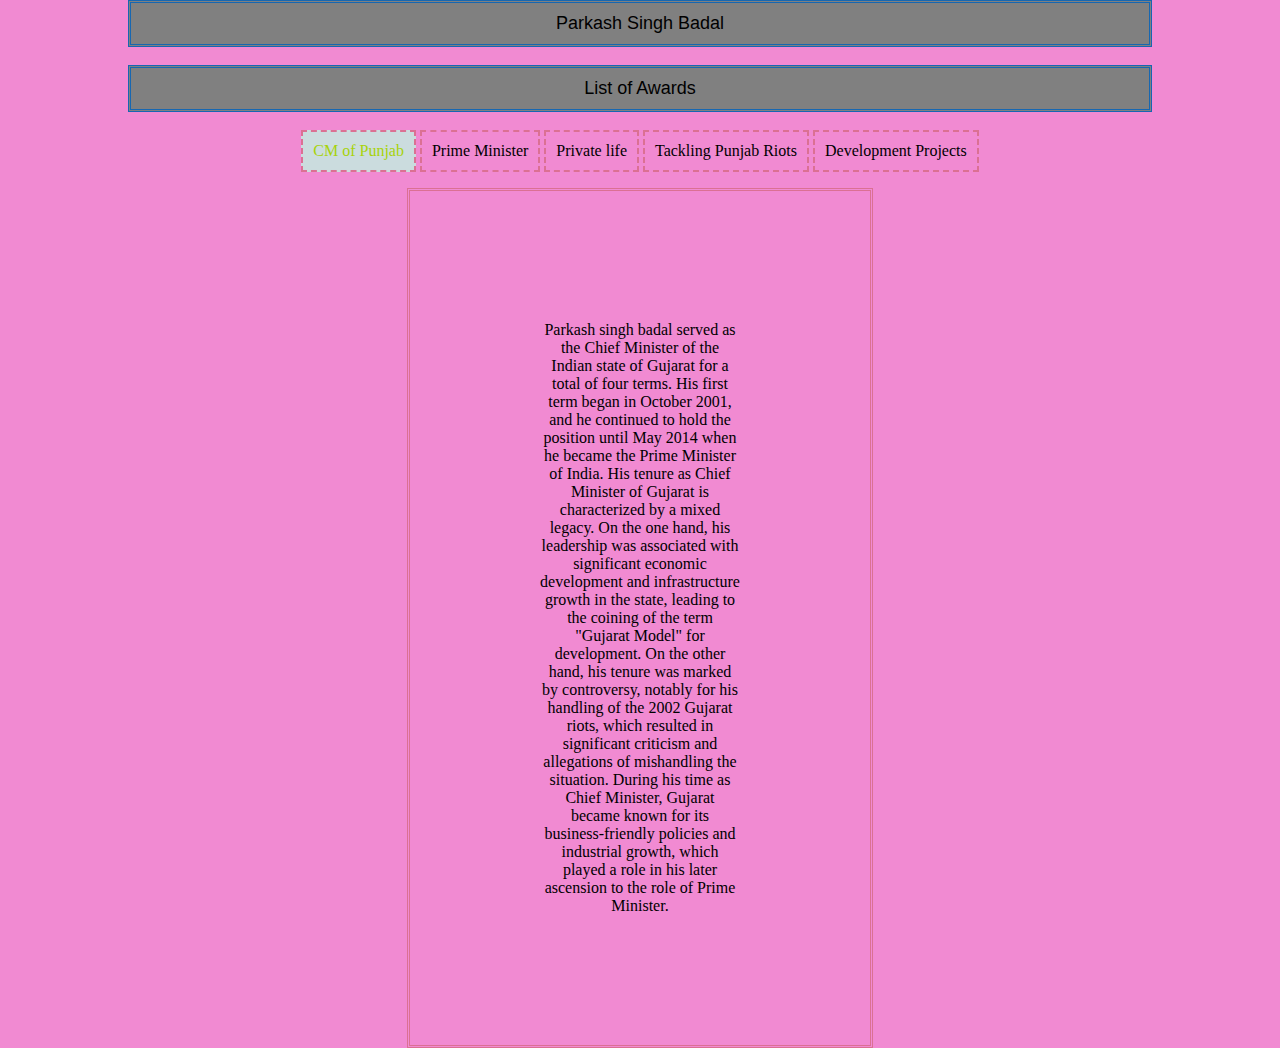
<file: Assignment6/index.html>
<html>

<head>
    <link href="css/style.css" rel="stylesheet">
    <meta name="viewport" content="width=device-width, initial-scale=1.0">

</head>

<body>
    <ul class="accordion">
        <li>
            <button class="accordion-control">
                Parkash Singh Badal
            </button>
            <div class="accordion-panel">
                <img src="image/download (1).jfif"
                    alt="">
                <img src="image/download (2).jfif" alt="">
                <img src="image/download.jfif" alt="">
            <button class="accordion-control">
                About Parkash singh Badal
            </button>
            <div class="accordion-panel">
                Born: Parkash Singh Badal was born on 8 December 1927 in Abul Khurana, near Malout. He belonged to a Jat Sikh family.
                Spouse: Surinder Kaur Badal m. 1959–2011
                Party: Shiromani Akali Dal
                Awards: As the patron of SAD he exercised a strong influence on the Shiromani Gurdwara Parbandhak Committee and Delhi Sikh Gurdwara Management Committee. The Government of India awarded him the second-highest civilian award, the Padma Vibhushan, in 2015.
                Education: graduated from the Forman Christian College in Lahore
                <!-- https://en.wikipedia.org/wiki/Parkash_Singh_Badal-->
            </div>
            <button class="accordion-control">
                Early Political career
            </button>
            <div class="accordion-panel">
                Parkash Singh Badal, a five-time chief minister of Punjab, died on April 25 at the age of 95. He was the last surviving member of a political generation that saw Independence, survived the Emergency, and witnessed Punjab politics take a surprising turn in 2022.Badal became the CM for the first time in 1970, heading a coalition government that did not complete its term. He was also the CM in 1977-80, 1997-2002, 2007-12, and 2012-2017. He was MLA 11 times, losing only twice. In 1977, he briefly joined Morarji Desai's government as the Agriculture minister at the Centre. Badal was a statesman who was loved and respected by all, including his political rivals.Badal was born on December 8, 1927, in Abul Khurana near Malout. He entered the state assembly from Malout in 1957 as the Congress nominee. He won the Gidderbaha assembly seat on the SAD ticket in 1969. When the then chief minister Gurnam Singh defected to the Congress in 1970, the SAD regrouped and formed the government with the support of the Jana Sangh
                <!-- source: https://www.livemint.com/news/india/parkash-singh-badal-the-grand-old-man-of-punjab-politics-who-became-india-s-youngest-cm-11682468583702.html -->
            </div>
        </li>
    </ul>

    <ul class="accordion">
        <li>
            <button class="accordion-control">
                List of Awards
            </button>
            <div class="accordion-panel">

                1. Nobel Peace Prize: Recognizing exceptional contributions to peace and diplomacy on a global scale.

                2. Academy Awards (Oscars): Celebrating excellence in the film industry, including categories like Best
                Actor, Best Actress, and Best Picture.

                3. Nobel Prize in Literature: Honoring outstanding achievements in the field of literature and writing.

                4. Pulitzer Prize: Recognizing achievements in journalism, literature, and musical composition.

                5. Nobel Prize in Physics, Chemistry, and Medicine: Prestigious awards for groundbreaking contributions
                in these scientific disciplines.
                <!-- source: https://www.google.com/search?q=list+of+awards+to+parkash+singh+badal&oq=list+of+awards+to+parkash+singh+badal&gs_lcrp=EgZjaHJvbWUyBggAEEUYOdIBCTE0ODMyajBqNKgCALACAA&sourceid=chrome&ie=UTF-8-->
            </div>
        </li>
    </ul>







    <ul class="tab-list">
        <li class="active">
            <a class="tab-control" href="#tab1">CM of Punjab</a>
        </li>
        <li>
            <a class="tab-control" href="#tab2">Prime Minister</a>
        </li>
        <li>
            <a class="tab-control" href="#tab3">Private life</a>
        </li>
        <li>
            <a class="tab-control" href="#tab4">Tackling Punjab Riots </a>
        </li>
        <li>
            <a class="tab-control" href="#tab5">Development Projects</a>
        </li>
    </ul>

    <div class="tab-panel active" id="tab1">

        Parkash singh badal served as the Chief Minister of the Indian state of Gujarat for a total of four terms. His first
        term began in October 2001, and he continued to hold the position until May 2014 when he became the Prime
        Minister of India. His tenure as Chief Minister of Gujarat is characterized by a mixed legacy. On the one hand,
        his leadership was associated with significant economic development and infrastructure growth in the state,
        leading to the coining of the term "Gujarat Model" for development. On the other hand, his tenure was marked by
        controversy, notably for his handling of the 2002 Gujarat riots, which resulted in significant criticism and
        allegations of mishandling the situation. During his time as Chief Minister, Gujarat became known for its
        business-friendly policies and industrial growth, which played a role in his later ascension to the role of
        Prime Minister.
        <!-- source: https://en.wikipedia.org/wiki/Parkash_Singh_Badal -->
    </div>
    <div class="tab-panel" id="tab2">

        Parkash singh assumed office as the 14th Prime Minister of India on May 26, 2014, after his party, the Bharatiya
        Janata Party (BJP), secured a decisive victory in the general elections. He was re-elected as Prime Minister in
        the 2019 general elections. During his tenure, Modi's government focused on several key initiatives, including
        "Make in India," "Digital India," "Swachh Bharat Abhiyan" (Clean India), and "Jan Dhan Yojana" (Financial
        Inclusion Program). He also introduced the "Goods and Services Tax" (GST) and initiated various economic and
        social reforms. Modi's leadership style and policies have evoked both strong support and criticism, and his
        tenure has been marked by important developments in India's domestic and foreign policies. For a more detailed
        account, you can refer to his Wikipedia page or other reliable sources.
        <!-- source: https://en.wikipedia.org/wiki/Parkash_Singh_Badal-->
    </div>
    <div class="tab-panel" id="tab3">


        Parkash singh is known for his somewhat private and ascetic lifestyle. He was born on September 17, 1950, in
        Vadnagar, a small town in Gujarat, India. He comes from a modest background and has often described his early
        years as a period of struggle. Modi is known for his simplicity, and he has been a lifelong member of the
        Rashtriya Swayamsevak Sangh (RSS), a Hindu nationalist organization. He is a vegetarian and practices yoga
        regularly. Modi has often emphasized his commitment to public service and has not disclosed many details about
        his personal life. His private life remains relatively reserved and out of the public eye. For more detailed
        information, you can refer to his Wikipedia page or other reputable sources.
        <!-- source:https://en.wikipedia.org/wiki/Parkash_Singh_Badal -->

    </div>
    <div class="tab-panel" id="tab4">



        Parkash Singh's role in tackling the 2002 Gujarat riots remains a subject of controversy and debate. As the
        Chief Minister of Gujarat at the time, Modi faced severe criticism for his government's response to the communal
        violence, which resulted in significant loss of life and property. Critics accused his administration of not
        doing enough to prevent the violence and failing to protect the minority Muslim community. On the other hand,
        Modi and his supporters argued that he took steps to restore law and order in the state and promote economic
        development in the aftermath of the riots. The 2002 Gujarat riots continue to be a contentious and polarizing
        chapter in Modi's political career, with varying opinions on his actions and responsibility during that period.
        <!-- source:https://en.wikipedia.org/wiki/Parkash_Singh_Badal -->
    </div>
    <div class="tab-panel" id="tab5">

        Under Parkash Singh's leadership as the Prime Minister of India, several ambitious development projects were
        launched to drive economic growth, improve infrastructure, and address social issues. These projects include
        "Make in India," aimed at promoting manufacturing and job creation, "Swachh Bharat Abhiyan" to enhance
        sanitation and hygiene, "Digital India" to boost digital connectivity and e-governance, "Smart Cities Mission"
        for urban development, and "Pradhan Mantri Awas Yojana" to provide affordable housing for all. These initiatives
        reflect his government's focus on economic reform, infrastructure development, and social welfare. They have
        played a pivotal role in shaping India's modernization and have garnered both support and criticism, making them
        integral aspects of Modi's governance legacy.
        <!-- source:https://en.wikipedia.org/wiki/Parkash_Singh_Badal -->
    </div>


    <script src="js/jquery.js"></script>
    <script type="text/javascript" src="js/script.js"></script>


</body>

</html>
</file>
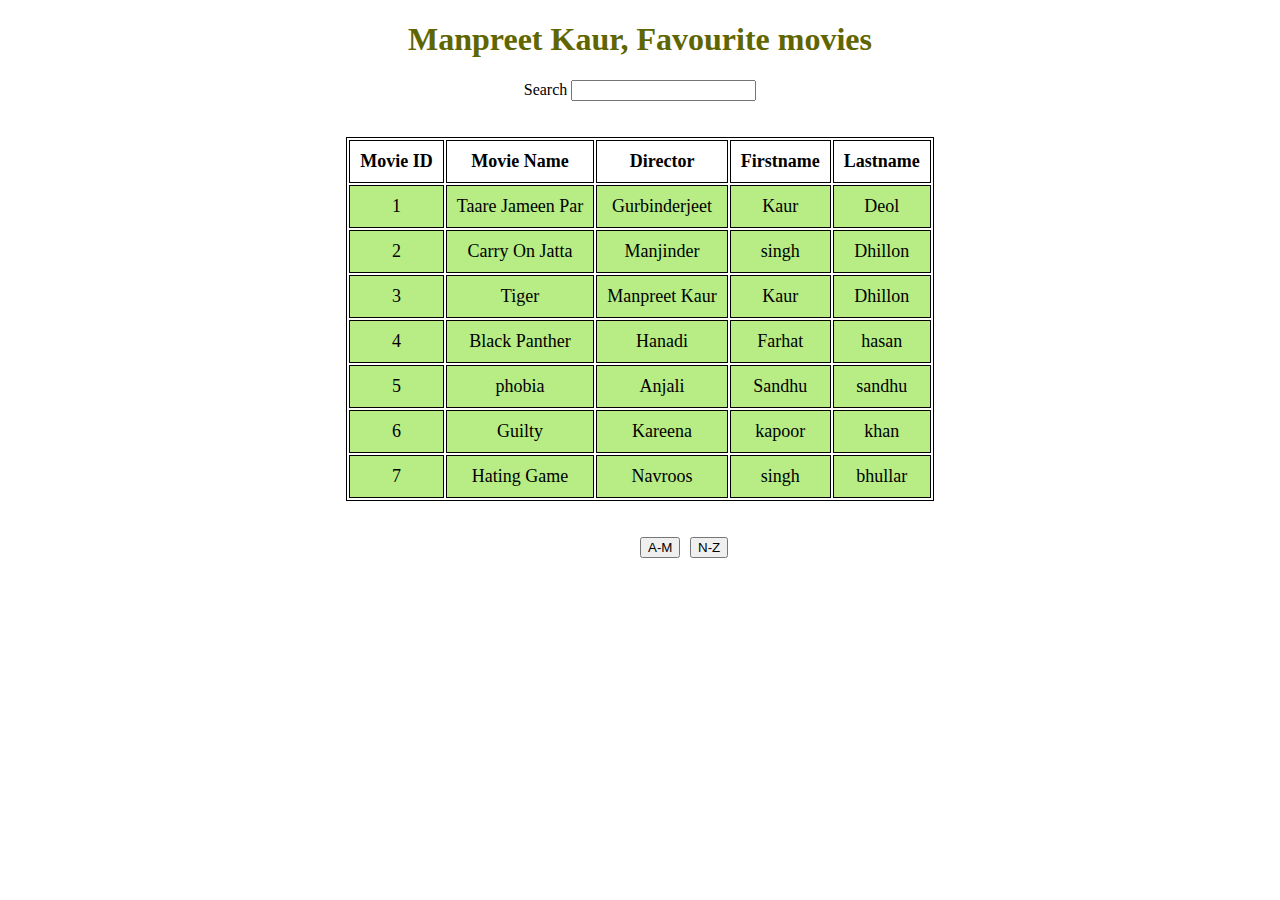
<file: Assignment8/index.html>
<!DOCTYPE html>

<head>
    <link href="css/style.css" rel="stylesheet">
</head>

<body>
    

        <h1>Manpreet Kaur, Favourite movies</h1>
  
        <!-- TABLE CONSTRUCTION-->
       <table id="myTable">

         <div align="center">  
                    Search <input type="text" name="search" id="search" class="form-control" />  
                </div> 
                <br>
                <br>
    <tr>
        <th>Movie ID</th>
        <th>Movie Name</th>
        <th>Director</th>
        <th>Firstname</th>
        <th>Lastname</th>

    </tr>
 <div align="center"> 
    <button name="first" id="first" class="first">A-M</button> <button  name="second" id="second">N-Z</button>
</div>


</table>
   <script type="text/javascript" src="js/jquery.js"></script>
    <script type="text/javascript" src="js/script.js"></script>

 
</body>

</html>
</file>
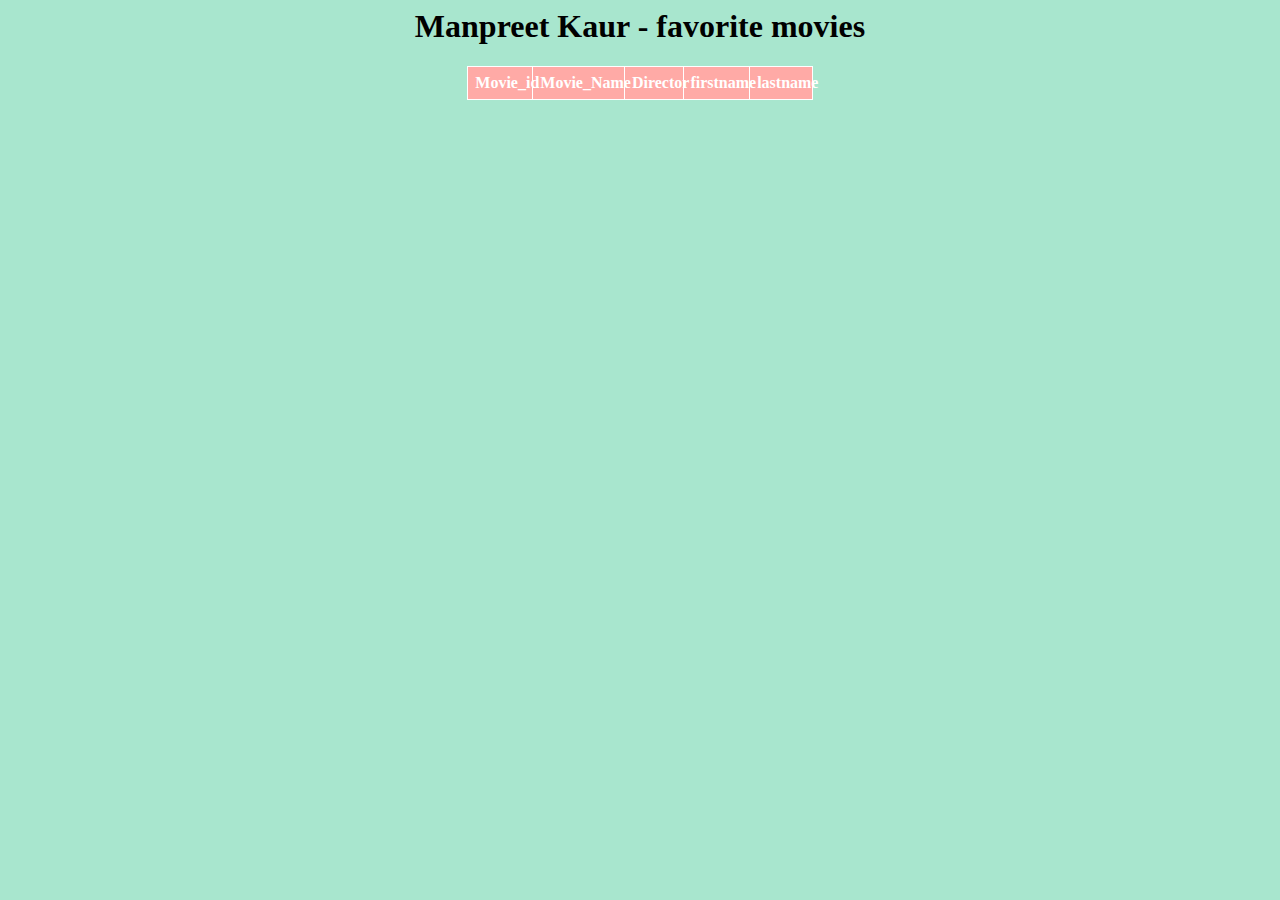
<file: Assignment9/index.html>
<html>

<head>
    <link href="css/style.css" rel="stylesheet">
</head>

<body>
    <h1>Manpreet Kaur - favorite movies</h1>
 <script src="https://code.jquery.com/jquery-3.7.1.min.js" integrity="sha256-/JqT3SQfawRcv/BIHPThkBvs0OEvtFFmqPF/lYI/Cxo=" crossorigin="anonymous"></script>
    <script type="text/javascript" src="js/jquery.js"></script>
    <script type="text/javascript" src="js/script.js"></script>
</body>

</html>
</file>
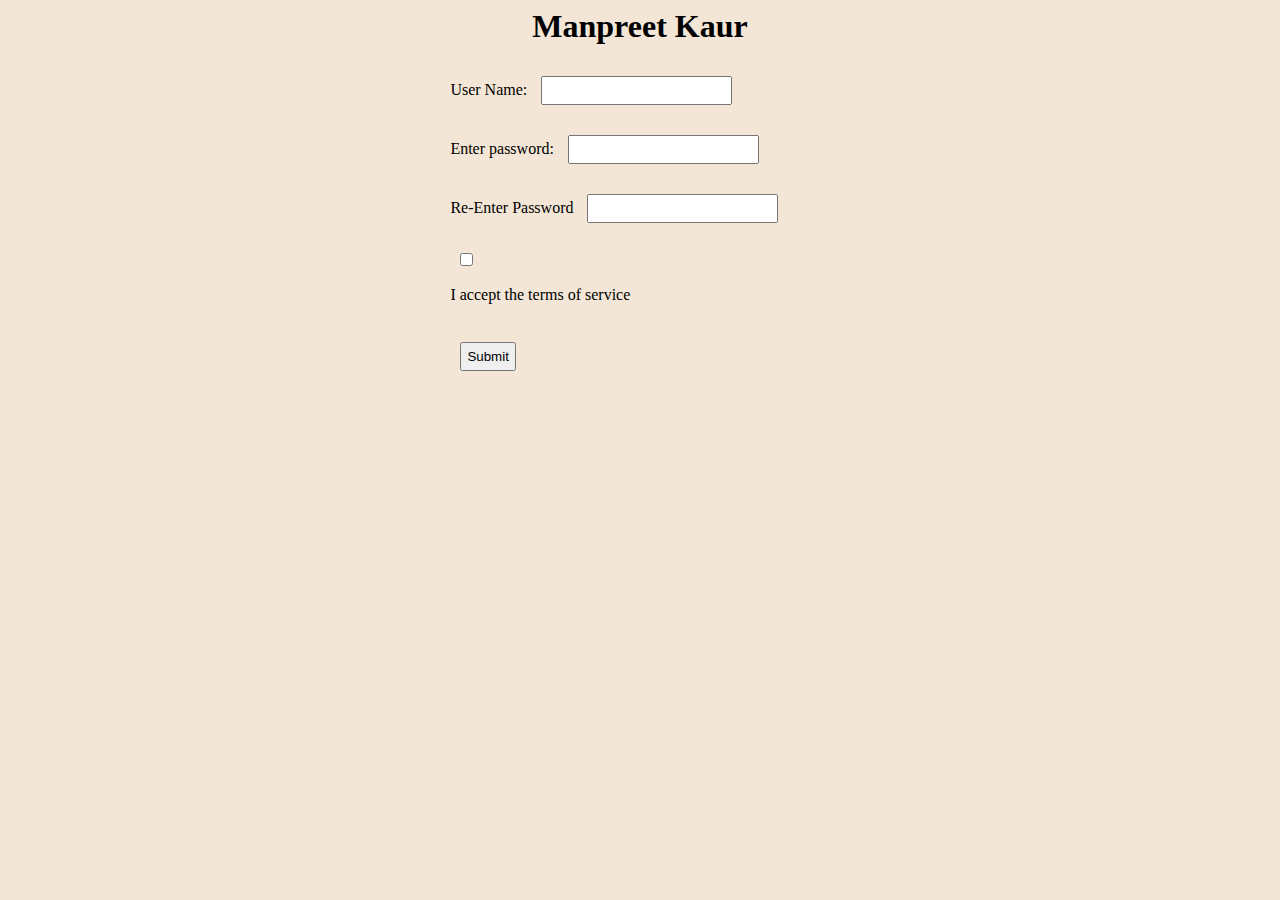
<file: ManpreetKaur/index.html>
<html>

<head>
    <link href="css/style.css" rel="stylesheet">
</head>

<body>
    <h1>
       Manpreet Kaur
    </h1>
    <form id="registration" name="registration" method="POST">
        <label for="username">User Name:
            <input type="text" name="username" id="username" />
        </label>
        <label for="password"> Enter password:
            <input type="password" name="password" id="password" />

        </label>

        <label for="checkpsd">Re-Enter Password
            <input type="password" name="checkpsd" id="checkpsd" />
        </label>


        <input type="checkbox" id="terms" name="terms" value="terms">
        <label for="terms">I accept the terms of service</label><br>

        <input type="submit" value="Submit" id="submit" />
    </form>

    <script src="https://code.jquery.com/jquery-3.6.4.min.js"></script>
    <script type="text/javascript" src="js/jquery.js"></script>
    <script type="text/javascript" src="js/script.js"></script>
    <script type="text/javascript" src="js/countries.js"></script>
</body>

</html>
</file>
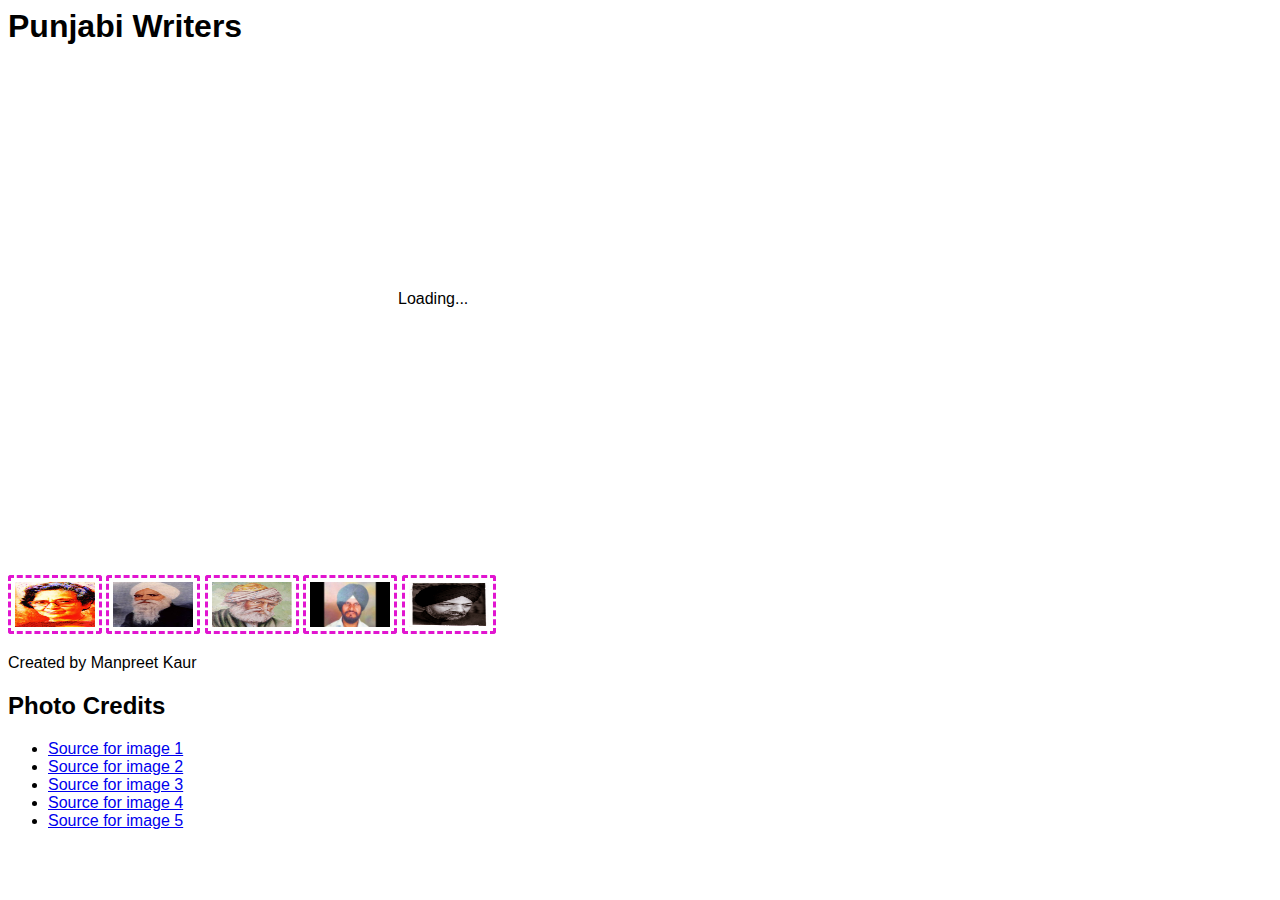
<file: manpreetKaurAssignment7/index.html>
<html>

<head>
    <meta name="viewport" content="width=device-width, initial-scale=1.0">
    <link href="css/style.css" rel="stylesheet">
    <link href="css/photoViewer.css" rel="stylesheet">
</head>

<body>
    <h1><!-- Manpreet Kaur --> Punjabi Writers</h1>
    <div id="photo-viewer">
        <a href="#" class="photo-box is-loading"></a>
        <div class="photo-thumbnails">
            <a href="img/Amrita Pritam main.jpg" class="thumbnail-anchor active" title="writer 1">
                <img src="img/Amrita Pritam main.jpg" alt="myImg">
            </a>
            <a href="img/BhaiVirSingh_24429.jpg" class="thumbnail-anchor" title="writer 2">
                <img src="img/BhaiVirSingh_24429.jpg" alt="myImg">
            </a>
            <a href="img/bullehshah12.jpg" class="thumbnail-anchor" title="writer 3">
                <img src="img/bullehshah12.jpg" alt="myImg">
            </a>
            <a href="img/gorkhi.jpg" class="thumbnail-anchor" title="writer 4">
                <img src="img/gorkhi.jpg" alt="myImg">
            </a>
            <a href="img/ram-sarup-ankhi-c-1985-amarjit-chandan-collection.jpg" class="thumbnail-anchor" title="writer 5">
                <img src="img/ram-sarup-ankhi-c-1985-amarjit-chandan-collection.jpg" alt="myImg">
            </a>
        </div>
    </div>
    <div id="myModal" class="modal">
        <span class="close">&times;</span>
        <img class="modal-content" id="img">
        <div id="caption"></div>
      </div>
    
      <script type="text/javascript" src="js/jquery.js" defer></script>
      <script type="text/javascript" src="js/photoViewer.js" defer></script>
  
      <script type="text/javascript" src="js/script.js" defer></script>
      <footer><p>Created by Manpreet Kaur</p>
        <h2>Photo Credits</h2>
        <ul>
            <li><a href="https://www.google.com/url?sa=i&url=https%3A%2F%2Fen.wikipedia.org%2Fwiki%2FAmrita_Pritam&psig=AOvVaw00Y4q0HteEPazGpTIU3Bw7&ust=1699749347827000&source=images&cd=vfe&ved=0CBIQjhxqFwoTCLDVkvfZuoIDFQAAAAAdAAAAABAE">Source for image 1</a></li>
            <li><a href="https://www.google.com/search/about-this-image?img=H4sIAAAAAAAA_wEXAOj_ChUIo7jQy9DXlqbzARDh0JLrr7KCjxDVajvVFwAAAA%3D%3D&q=https:%2F%2Fuddari.wordpress.com%2F2010%2F02%2F15%2Fram-sarup-ankhi-1932%25E2%2580%25932010%2F&ctx=iv&sa=X&ved=0CA4Qg4ILahcKEwiIicjI1bqCAxUAAAAAHQAAAAAQeQ">Source for image 2</a></li>
            <li><a href="https://www.google.com/search/about-this-image?img=H4sIAAAAAAAA_-MS4dhyZWPbpo5t90MF5nRN-da2YtOnagANnee9FgAAAA%3D%3D&q=https:%2F%2Fwww.quora.com%2FWho-are-the-top-ten-best-Punjabi-writers&ctx=iv&sa=X&ved=0CA4Qg4ILahcKEwiIicjI1bqCAxUAAAAAHQAAAAAQag">Source for image 3</a></li>
            <li><a href="https://manchitraa.blogspot.com/2018/10/jnanpith-winner-punjabi-writer-amrita.html">Source for image 4</a></li>
            <li><a href="https://www.kractivist.org/dalit-punjabi-writer-prem-gorkhi-breathed-life-into-characters-pushed-to-the-margins/">Source for image 5</a></li>
            </ul>
            </footer>
</body>

</html>
</file>
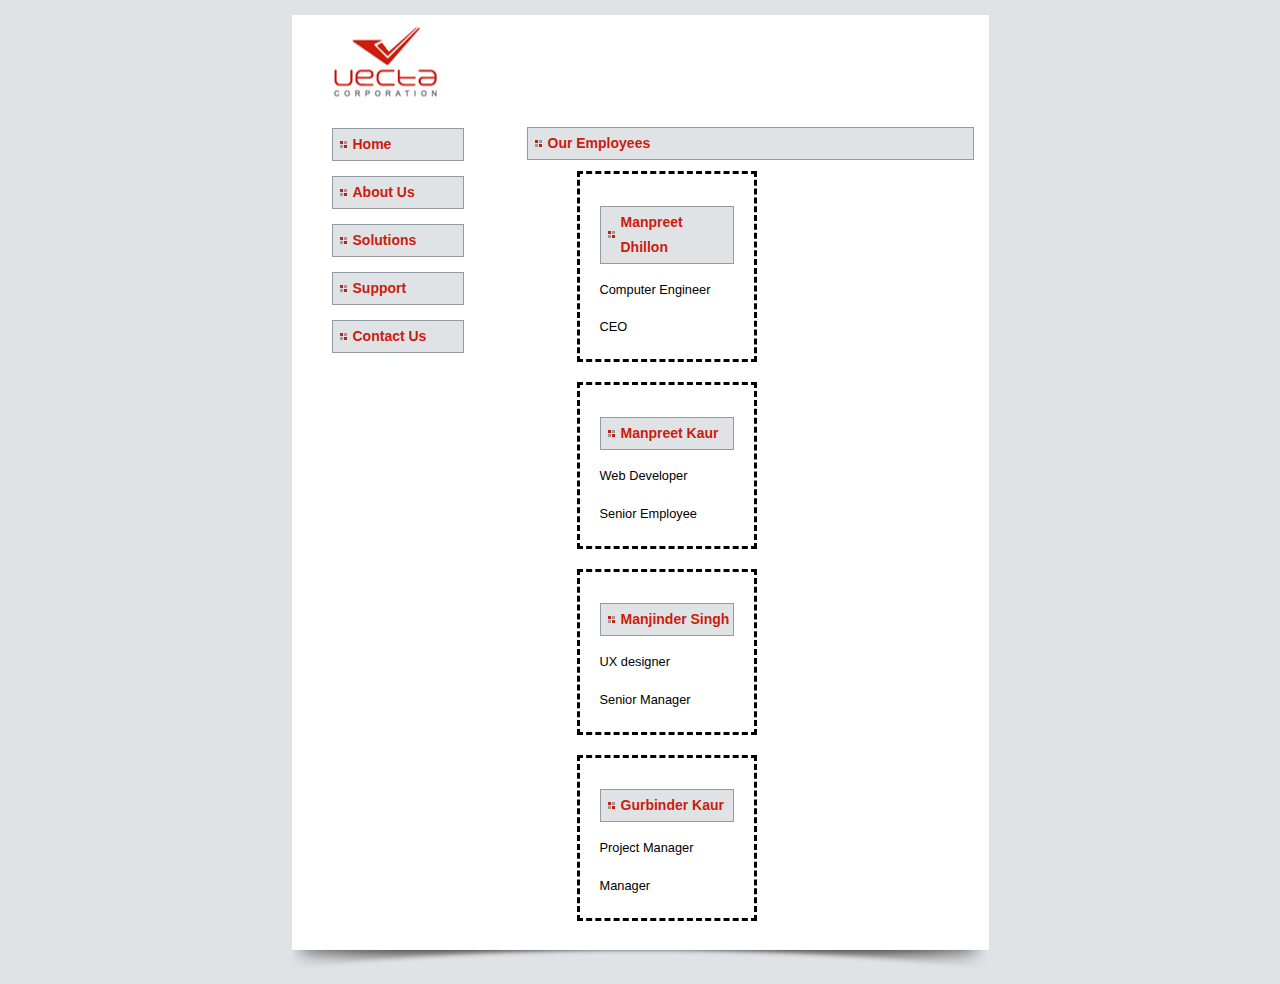
<file: WEB303As05/index.html>
<!DOCTYPE html>
<html lang="en">

<head>
	<title>Welcome to E Corp.</title>
	<link href="styles.css" type="text/css" rel="stylesheet">
</head>

<body>
	<section id="container">
		<header></header>

		<nav>
			<ul>
				<li><a href="index.html">Home</a></li>
				<li><a href="index.html">About Us</a></li>
				<li><a href="solutions.html">Solutions</a></li>
				<li><a href="support.html">Support</a></li>
				<li><a href="contactus.html">Contact Us</a></li>
			</ul>
		</nav>

		<section id="content">
			<h2>Our Employees</h2>

			<div id="content-item-list">
				<!-- sample of what your toString should output
					<div id="content-item-0">
						<h2>Your Name</h2>
						<p>Description</p>
						<div>Genre</div>
					</div>
				-->
			</div>
		</section>

		<footer></footer>
	</section>

	<script src="jquery.js"></script>
	<script src="script.js"></script>
</body>

</html>
</file>
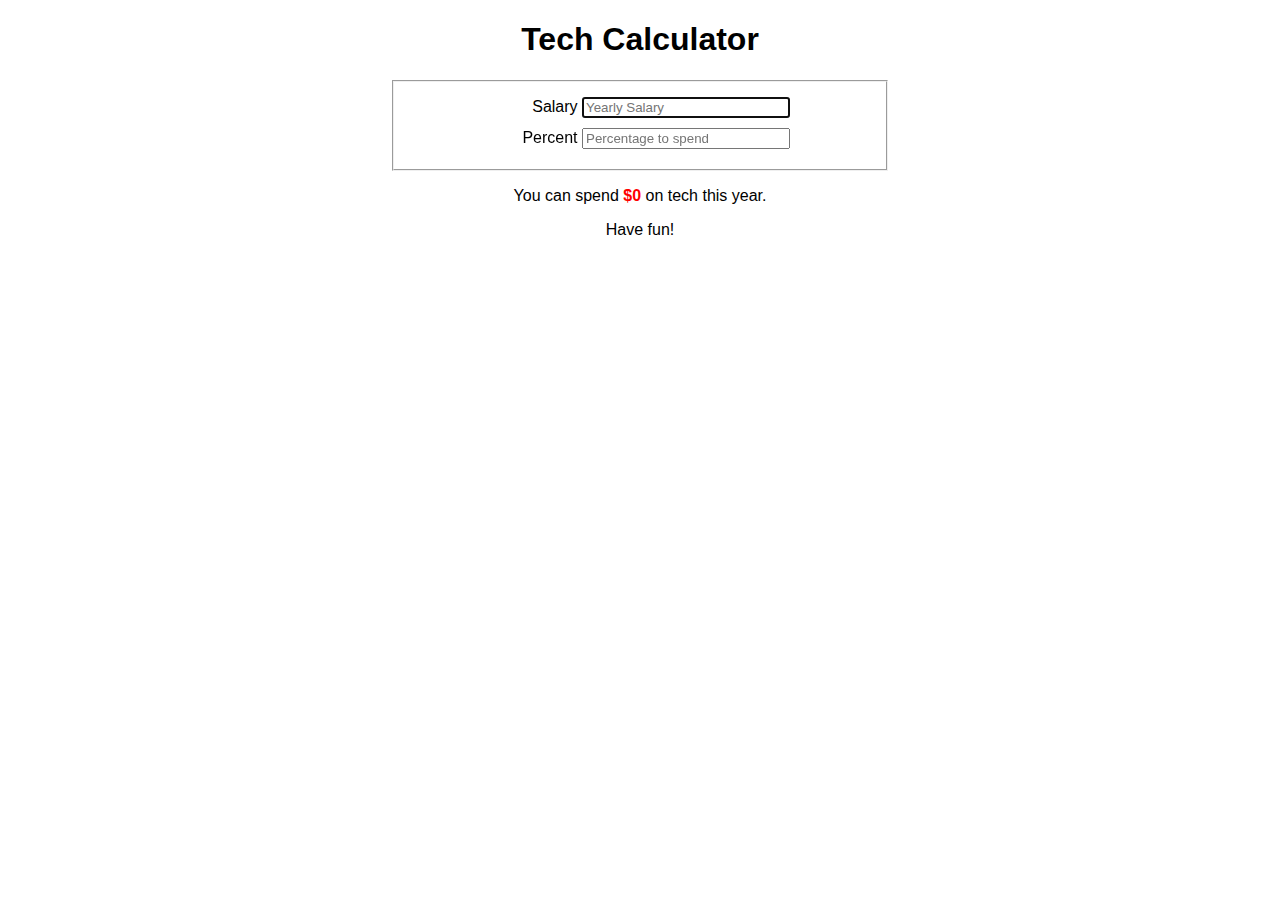
<file: as01.html>
<!doctype html>
<html>

<head>
	<!-- WEB303 Assignment 1 - jQuery -->
	<meta charset="utf-8" />
	<title>Tech Calculator</title>
	<link rel="stylesheet" href="style.css" />
	<script src="jquery.js"></script>
	<script src="script.js"></script>
</head>

<body>
	<h1>Tech Calculator</h1>
	<form>
		<fieldset>
			<label>Salary
				<input type="text" id="yearly-salary" placeholder="Yearly Salary" autofocus="autofocus" /></label>
			<label>Percent
				<input type="text" id="percent" placeholder="Percentage to spend" /></label>
		</fieldset>
		<p>You can spend <span id="amount">$0</span> on tech this year.</p>
		<p>Have fun!</p>
	</form>
</body>

</html>
</file>
<file: Assignment6/css/style.css>
html,
body {
	margin: 0;
	padding: 0;
	text-align: center;
	background-color:rgb(241, 138, 210);
}

.accordion-panel {
	display: none;

}
img{
	width: 260px;
	height: 250px;
}

.tab-panel.active {
	display: block;
}

ul.accordion {
	list-style: none;
	margin-left: 0;
	padding-left: 0;
	font-size: large;
}

button.accordion-control {
	background-color:rgb(128, 128, 128);
	padding: 10px;
	display: block;
	width: 80%;
	margin : 0 auto;
	font-family: 'Lucida Sans', 'Lucida Sans Regular', 'Lucida Grande', 'Lucida Sans Unicode', Geneva, Verdana, sans-serif;
	font-size: large;
    border: 3px double rgb(23, 103, 177);

}

.accordion-panel {
	display: none;
	padding: 10px;
	font-size: 1em;
	font-size: 15px;
	width: 77%;
	margin: 0 auto;
}

ul.tab-list {
    padding-inline-start: 0px;
}

ul.tab-list li {
	display: inline-block;
	padding: 10px;
	border: 2px dashed palevioletred;
}

a:link {
	color: black;
	text-decoration: none;
}

ul.tab-list li.active {
	background-color: rgb(203, 220, 222);
}

ul.tab-list li.active a {
	color: rgb(167, 211, 10);
}

.tab-panel {
	display: none;
	width: 200px;
	padding: 130px;
	border: 3px double palevioletred;
  	margin: 0 auto;
}

.tab-panel.active {
	display: block;
}
</file>
<file: Assignment8/css/style.css>
table {
            margin: 0 auto;
            font-size: large;
            border: 1px solid black;
        }
  
        h1 {
            text-align: center;
            color: #5f6600;
            font-size: xx-large;
            font-family: 'Gill Sans', 
                'Gill Sans MT', ' Calibri', 
                'Trebuchet MS', 'sans-serif';
        }
  
        td {
            background-color: rgb(183, 237, 132);
            border: 1px solid black;
        }
  
        th,
        td {
            font-weight: bold;
            border: 1px solid black;
            padding: 10px;
            text-align: center;
        }
  
        td {
            font-weight: lighter;
        }

        #first{

position: absolute;
margin-top: 400px;
        }

          #second{

position: absolute;
margin-top: 400px;
margin-left: 50px;
        }
</file>
<file: Assignment9/css/style.css>
body {
    background-color:#A8E6CE;
    color: white;
  }
  h1 {
    text-align: center;
      color: black;
  }
  table {
    margin: 20px auto;
    border: 2px solid whitesmoke;
  }
  input {
    margin-left: 18px;
    border: 2px solid goldenrod;
    width: 20%;
    padding: 5px;
  }
table {
  margin: 20px auto;
  border: 10px solid white;
}
  td {
    width: 5%;
    font-size: 20px;
  }
  thead td a{
    font-weight: bold;
    font-size:30px;
      color:white;
      cursor:pointer;
  }
 table, tr,th,td {
  border: 1px solid white;
  padding: 2%;
  border-collapse: collapse;
}
a.ascending::after{
  content: "\25B2";
}
a.descending::after{
  content: "\25BC";
}
a.no-sort::after{
  content: "";
}
  table {
    background-color:#FFAAA6;
  }
  button {
    background-color: #DCEDC2;
  }
</file>
<file: ManpreetKaur/css/style.css>
body {
  background-color: rgb(243, 230, 214);
}

form {
  margin: 20px 35%;
  width: 80%;
}

h1 {
  text-align: center;
}

label {
  display: block;
  margin: 10px 0;
}

input {
  margin: 10px 10px;
  padding: 5px;
}
</file>
<file: manpreetKaurAssignment7/css/style.css>
body {font-family: Arial, Helvetica, sans-serif;}

#myImg {
  border-radius: 5px;
  cursor: pointer;
  transition: 0.3s;
}

#myImg:hover {opacity: 0.7;}

/* The Modal (background) */
.modal {
  display: none; /* Hidden by default */
  position: fixed; /* Stay in place */
  z-index: 1; /* Sit on top */
  padding-top: 100px; /* Location of the box */
  left: 0;
  top: 0;
  width: 100%; /* Full width */
  height: 100%; /* Full height */
  overflow: auto; /* Enable scroll if needed */
  background-color: rgb(0,0,0); /* Fallback color */
  background-color: rgba(0,0,0,0.9); /* Black w/ opacity */
}

/* Modal Content (image) */
.modal-content {
  margin: auto;
  display: block;
  width: 800px;
  height: 450px;
}

/* Add Animation */
.modal-content, #caption {  
  -webkit-animation-name: zoom;
  -webkit-animation-duration: 0.6s;
  animation-name: zoom;
  animation-duration: 0.6s;
}

@-webkit-keyframes zoom {
  from {-webkit-transform:scale(0)} 
  to {-webkit-transform:scale(1)}
}

@keyframes zoom {
  from {transform:scale(0)} 
  to {transform:scale(1)}
}

/* The Close Button */
.close {
  position: absolute;
  top: 15px;
  right: 35px;
  color: #f1f1f1;
  font-size: 40px;
  font-weight: bold;
  transition: 0.3s;
}

.close:hover,
.close:focus {
  color: #bbb;
  text-decoration: none;
  cursor: pointer;
}

/* 100% Image Width on Smaller Screens */
@media only screen and (max-width: 700px){
  .modal-content {
    width: 100%;
  }
}
</file>
<file: manpreetKaurAssignment7/css/photoViewer.css>
#photo-viewer {
  display: none;
}
#photo-viewer .photo-box {
  position: relative;
  display: block;
  width: 800px;
  height: 450px;
  margin: 40px;
}
#photo-viewer .photo-box.is-loading::after {
  content: "Loading...";
  position: absolute;
  z-index: 10;
  color: #000;
  top: calc(50% - 20px);
  left: calc(50% - 50px);
}
#photo-viewer .photo-box img {
  position: absolute;
  width: 800px;
  height: 450px;
  top: 50%;
  left: 50%;
  border: 3px dashed rgb(183, 225, 30);
  border-radius: 3px;
  padding: 10px;
}

.thumbnail-anchor{
  text-decoration: none;
}
#photo-viewer .thumbnail-anchor img {
  border: 3px dashed rgb(225, 21, 208);
  border-radius: 3px;
  padding: 4px;
  width: 80px;
  height: 45px;
}
#photo-viewer .thumbnail-anchor img:hover{
  box-shadow: 0 0 2px 1px rgba(0, 0, 186, 0.5);
}

#photo-viewer .thumbnail-anchor img.active {
  display: table;
  clear: both;
}
</file>
<file: WEB303As05/styles.css>
article,
aside,
figure,
footer,
header,
nav,
section {
  display: block;
}
body {
  font-family: Arial, Helvetica, sans-serif;
  font-size: 0.8em;
  line-height: 25px;
  background-color: #dfe3e6;
}
#container {
  background: #fff;
  width: 697px;
  margin: 15px auto 0 auto;
}
header {
  height: 100px;
  background: url('images/logo.gif') no-repeat 25px;
}
nav {
  width: 235px;
  float: left;
}
nav ul {
  list-style-type: none;
}
nav ul li a:link,
nav ul li a:visited,
#content h2 {
  font-size: 14px;
  font-weight: bold;
  background: #dfe3e6 url('images/bullet.gif') no-repeat 7px center;
  padding: 3px 0 3px 20px;
  border: solid #929ca4 1px;
  color: #cc1c0d;
}
nav ul li a:link,
nav ul li a:visited {
  width: 110px;
  margin-bottom: 15px;
  text-decoration: none;
  display: block;
}
nav ul li a:hover {
  color: #000;
  background-color: #ccc;
}
#content {
  width: 447px;
  float: left;
  background-color: #fff;
  padding-right: 15px;
}
h3,
h4 {
  margin: 0;
  color: #000080;
}
footer {
  height: 35px;
  background: url('images/footer.gif');
  clear: both;
}
</file>
<file: style.css>
body {
  font-size: 16px;
  font-family: Helvetica, sans-serif;
  margin: 0 auto;
  max-width: 500px;
}

h1 {
	text-align: center;
}

label {
	display: block;
	width: 300px;
	text-align: right;
	  margin: 10px auto;
}

input[type=text] {
	width: 200px;
}

p {
	text-align: center;
}

span {
	font-weight: bold;
	color: red;
}
</file>
